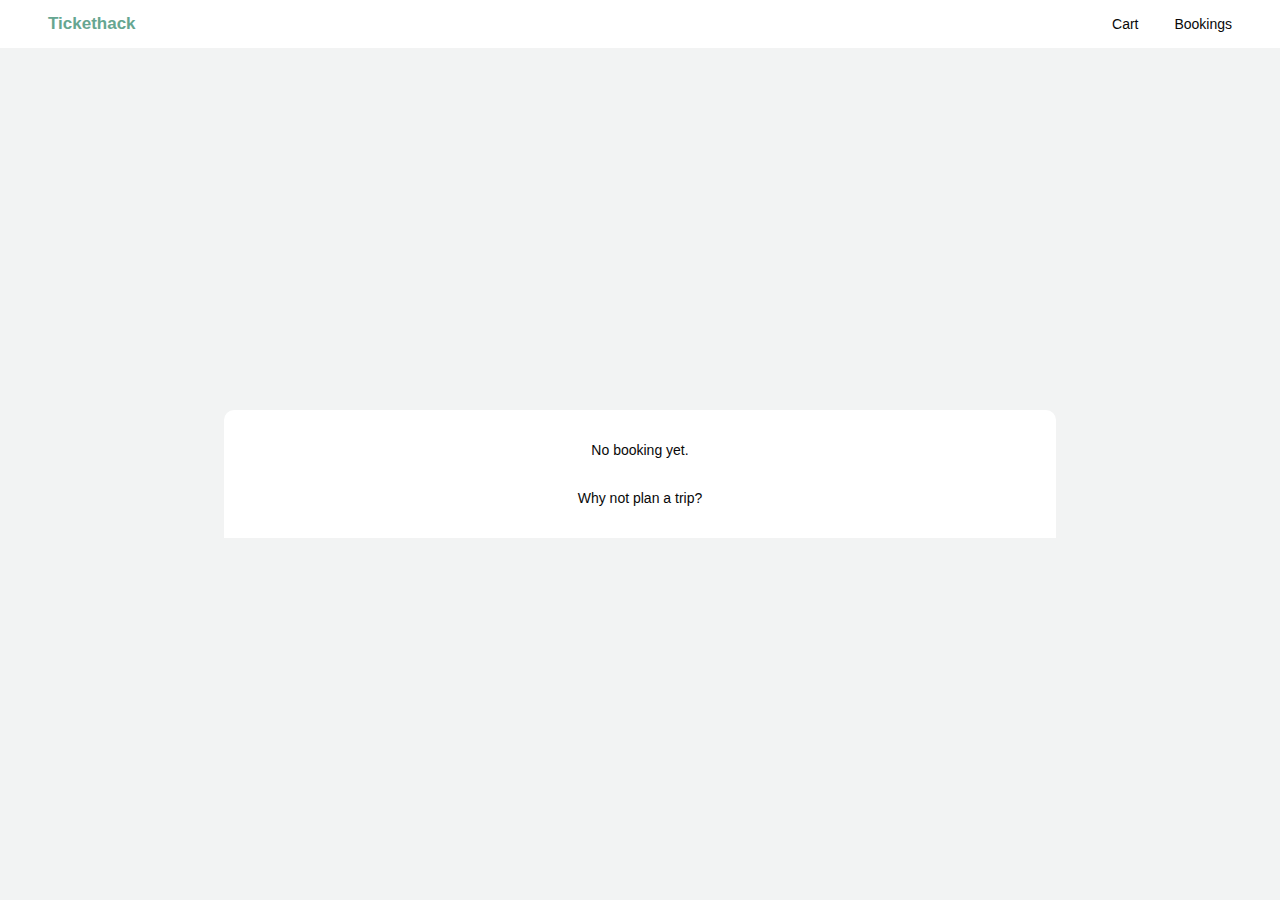
<file: booking.html>
<!DOCTYPE html>
<html lang="en">
<head>
    <meta charset="UTF-8">
    <meta name="viewport" content="width=device-width, initial-scale=1.0">
    <title>Tickethack</title>
    <link rel="stylesheet" href="style.css">
</head>
<body class="body-cart">
    <div id="header">
        <div id="tickethack">
          <a href="index.html" class="tickethack-link">Tickethack</a>
        </div>
        <div id="bookings">
          <a href="cart.html" class="bookings-link">Cart</a>
          <a href="booking.html" class="bookings-link">Bookings</a>
        </div>
      </div>
      <div class="cart-container">
        <div class="cart">
            <p>No booking yet.</p>
            <p>Why not plan a trip?</p>
        </div>
      </div>
      <script src="booking.js"></script>
</body>
</html>
</file>
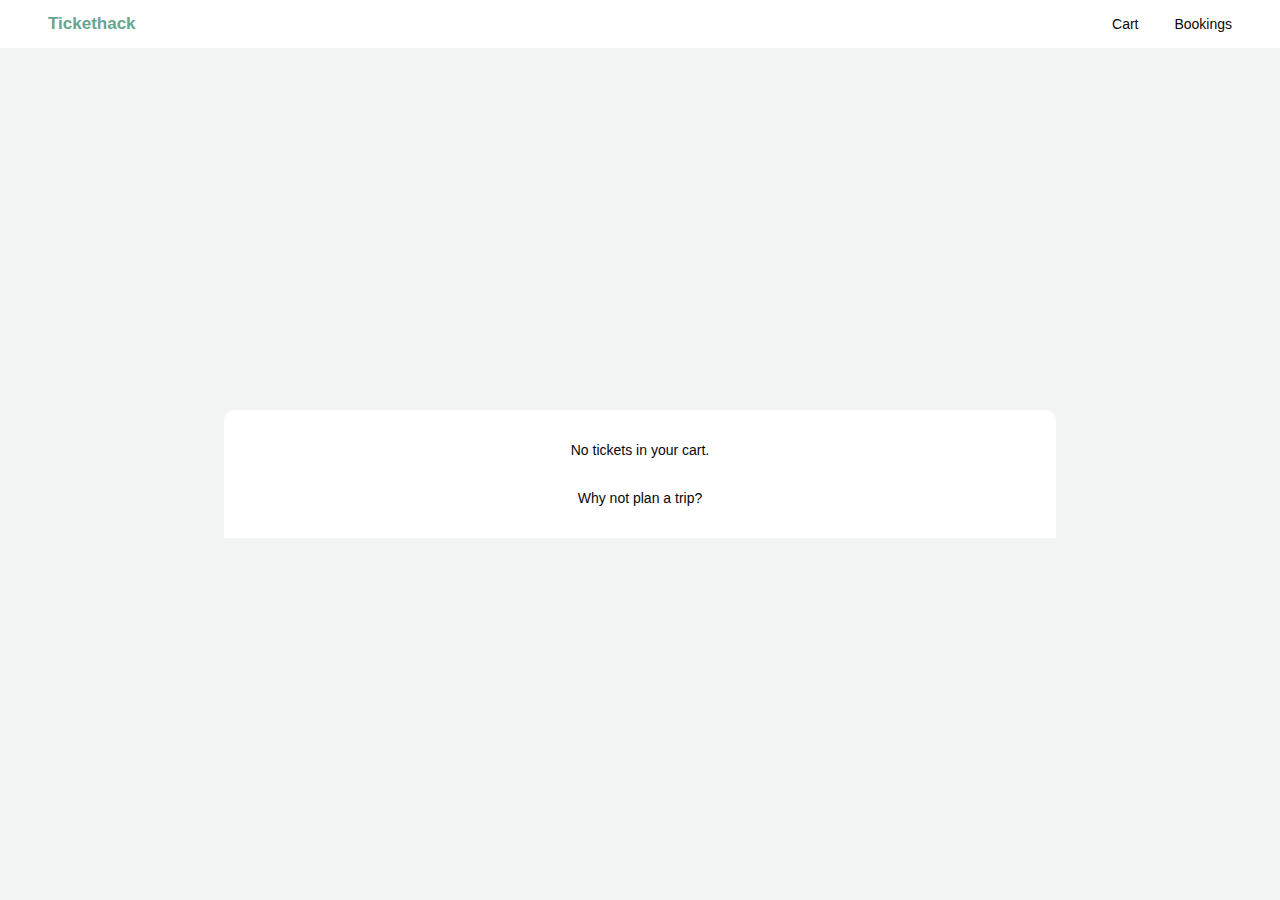
<file: cart.html>
<!DOCTYPE html>
<html lang="en">
<head>
    <meta charset="UTF-8">
    <meta name="viewport" content="width=device-width, initial-scale=1.0">
    <title>Tickethack</title>
    <link rel="stylesheet" href="style.css">
</head>
<body class="body-cart">
    <div id="header">
        <div id="tickethack">
          <a href="index.html" class="tickethack-link">Tickethack</a>
        </div>
        <div id="bookings">
          <a href="cart.html" class="bookings-link">Cart</a>
          <a href="booking.html" class="bookings-link">Bookings</a>
        </div>
      </div>
      <div class="cart-container">
        <div class="cart">
            <p>No tickets in your cart.</p>
            <p>Why not plan a trip?</p>
        </div>
      </div>
      <script src="cart.js"></script>
</body>
</html>
</file>
<file: style.css>
/* RESET CSS */
html,
body,
div,
span,
applet,
object,
iframe,
h1,
h2,
h3,
h4,
h5,
h6,
p,
blockquote,
pre,
a,
abbr,
acronym,
address,
big,
cite,
code,
del,
dfn,
em,
img,
ins,
kbd,
q,
s,
samp,
small,
strike,
strong,
sub,
sup,
tt,
var,
b,
u,
i,
center,
dl,
dt,
dd,
ol,
ul,
li,
fieldset,
form,
label,
legend,
table,
caption,
tbody,
tfoot,
thead,
tr,
th,
td,
article,
aside,
canvas,
details,
embed,
figure,
figcaption,
footer,
header,
hgroup,
menu,
nav,
output,
ruby,
section,
summary,
time,
mark,
audio,
video {
  margin: 0;
  padding: 0;
  border: 0;
  font-size: 100%;
  font: inherit;
  vertical-align: baseline;
  box-sizing: border-box;
}
/* HTML5 display-role reset for older browsers */
article,
aside,
details,
figcaption,
figure,
footer,
header,
hgroup,
menu,
nav,
section {
  display: block;
}
body {
  line-height: 1;
}
ol,
ul {
  list-style: none;
}
blockquote,
q {
  quotes: none;
}
blockquote:before,
blockquote:after,
q:before,
q:after {
  content: "";
  content: none;
}
table {
  border-collapse: collapse;
  border-spacing: 0;
}

/* END RESET CSS */

body {
  min-height: 100vh;
  padding: 0px;
  font: 14px "Lucida Grande", Helvetica, Arial, sans-serif;
  background-image: url(images/background.jpg);
  background-size: cover;
  background-repeat: no-repeat;
  background-position: center;
}

/* HEADER */

#header {
  grid-column-start: 1;
  grid-column-end: 9;
  display: flex;
  justify-content: space-between;
  align-items: center;
  background-color: white;
  min-height: 48px;
}

#tickethack {
  margin-left: 32px;
}

.tickethack-link {
  color: #66a691;
  font-size: 17px;
  font-weight: bold;
  padding: 8px 16px;
  text-decoration: none;
}

#bookings {
  margin-right: 32px;
}

.bookings-link {
  color: #080808;
  font-size: 14px;
  text-decoration: none;
  padding: 8px 16px;
}

.bookings-link:hover {
  color: #66a991;
  background-color: #f2f3f3;
}


/* MAIN CONTENT */

.bigwhite {
  color: white;
  text-align: center;
  font-size: 32px;
  width: 90%;
  margin: 32px auto 16px;
}

.littlewhite {
  color: white;
  text-align: center;
  font-size: 20px;
  width: 90%;
  margin: 0 auto 32px;
}

#content-container {
  display: flex;
  justify-content: space-evenly;
  align-items: center;
  width: 90%;
  margin: auto;
}

@media (max-width: 800px) {
  #content-container {
    flex-direction: column;
  }

  #content-left {
    margin-bottom: 32px;
  }

  #content-right {
    margin-bottom: 32px;
  }
}

/* LEFT PART */

#content-left {
  background-color: white;
  padding: 16px;
  border-radius: 8px;
  min-width: 320px;
  height: 360px;
  position: relative;
}

#add-section {
  display: flex;
  flex-direction: column;
}

input {
  background-color: #f2f3f3;
}

#departure {
  padding: 10px;
  font-size: 16px;
  border-radius: 5px;
  border: none;
  color: #525453;
}

hr {
  border: 1px solid #b4b5b5;
  width: 98%;
  margin: 1px auto;
}

#arrival {
  padding: 10px;
  margin-bottom: 40px;
  border-radius: 5px;
  border: none;
  font-size: 16px;
  color: #525453;
}

#dateSelection {
  padding: 10px;
  font-size: 16px;
  border-radius: 5px;
  border: none;
  color: #525453;
  cursor: pointer;
}

button {
  cursor: pointer;
}

button:hover {
  box-shadow: 2px 2px 10px #080808;
}

#btn-search {
  padding: 10px 90px;
  font-size: 15px;
  text-align: center;
  border-radius: 5px;
  background-color: #66a691;
  color: white;
  border: none;
  position: absolute;
  bottom: 32px;
  left: 50%;
  transform: translate(-50%);
  width: calc(100% - 32px);
}

/* RIGHT PART */

#content-right {
  background-color: white;
  padding: 16px;
  border-radius: 8px;
  min-width: 320px;
  height: 360px;
  display: flex;
  flex-direction: column;
  justify-content: center;
  overflow: scroll;
}

#right-img-container {
  width: 120px;
  margin: 0 auto;
}

#img-train {
  width: 100%;
}

#content-right > hr {
  margin: 32px auto;
  border: 1px solid #66a692;
  width: 75%;
}

#content-right > .single-trip {
  width: 100%;
  margin: 8px auto;
}

#text-result {
  text-align: center;
}

button.book-trip {
  background-color: #66a692;
  border: none;
  color: #ffffff;
  padding: 16px 8px;
  border-radius: 5px;
}



/* PAGE CART.HTML ET BOOKING.HTML*/

body.body-cart {
  background-image: none;
  background-color: #f2f3f3;
}

.cart-container {
  min-height: calc(100vh - 80px);
  display: flex;
  flex-direction: column;
  justify-content: center;
  align-items: center;
  margin: 16px 0;
}

.cart {
  background-color: #FFFFFF;
  text-align: center;
  width: 65%;
  padding: 16px 0;
  border-radius: 10px 10px 0 0;
}

.cart p {
  color: #080808;
  padding: 16px 0;
}

h3.single-trip-title {
  text-align: center;
  padding: 16px 0;
}

.single-trip {
  padding: 16px;
  background-color: #f6f1f0;
  width: 90%;
  margin: 16px auto;
  display: flex;
  justify-content: space-between;
  align-items: center;
  border-radius: 5px;
}

.single-trip-booking {
  padding: 16px;
  background-color: #f6f1f0;
  width: 90%;
  margin: 16px auto;
  display: flex;
  justify-content: space-between;
  align-items: center;
  border-radius: 5px;
}

.travel-trip {
  min-width: 150px;
  text-align: left;
}

.hour-trip, .price-trip {
  min-width: 50px;
}

@media (max-width: 800px) {
  .single-trip {
    flex-direction: column;
  }
}

@media (max-width: 920px) {
  .single-trip-booking {
    flex-direction: column;
  }

  .travel-trip, .hour-trip, .price-trip {
    padding: 8px 0;
    text-align: center;
  }

  .remove-trip {
    margin: 8px 0;
  }

  .countdown-trip {
    margin: 8px 0;
  }

}

button.remove-trip {
  background-color: #66a692;
  border: none;
  color: #ffffff;
  width: 32px;
  height: 32px;
  border-radius: 5px;
}

.footer-cart {
  background-color: #051544;
  display: flex;
  justify-content: space-between;
  align-items: center;
  width: 65%;
  margin: 0 auto;
  padding: 24px 48px;
  border-radius: 0 0 10px 10px;
}

.total-cart {
  color: #ffffff;
}

button#purchaseCart {
  background-color: #66a692;
  color: #ffffff;
  border: none;
  padding: 8px 16px;
  border-radius: 5px;
}

/* PAGE BOOKING.HTML */

.countdown-trip {
  min-width: 240px;
  text-align: left;
}

@media (max-width: 920px) {
  .countdown-trip {
    text-align: center;
  }
}

.footer-booking {
  background-color: #ffffff;
  display: flex;
  flex-direction: column;
  align-items: center;
  width: 65%;
  margin: 0 auto;
  padding: 24px 48px;
  border-radius: 0 0 10px 10px;
  color: #66a692;
  text-align: center;
}

.footer-booking hr {
  width: 20%;
  margin: 0 auto;
}

.footer-booking p {
  margin-top: 8px;
  padding: 16px 0;
}
</file>
